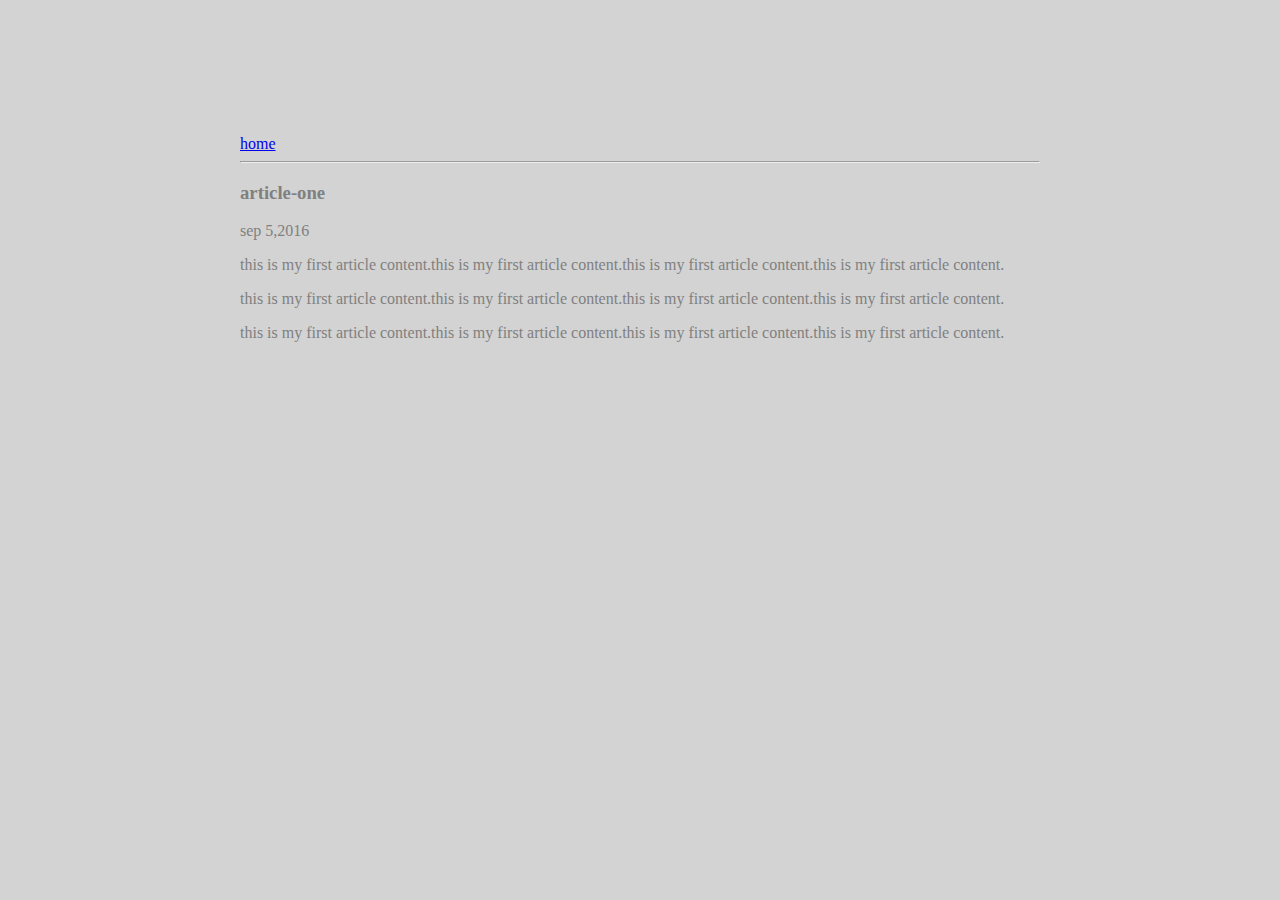
<file: ui/article-one.html>
<html>
    <head>
        <title>
            article one|sakshi ranka
        </title>
        <meta name="viewport" content="width-device-width,initial-scale-1"/>
         <link href="/ui/style.css" rel="stylesheet" />
        <style>
        
        </style>
    </head>
    
    <body>
        
    <div class="container">
        <div>
            <a href="/">home</a>
        </div>
        <hr/>
        <h3>
            article-one
        </h3>
        <div>
            sep 5,2016
        </div>
        <div>
            <p>
                this is my first article content.this is my first article content.this is my first article content.this is my first article content.
            </p>
            <p>
                this is my first article content.this is my first article content.this is my first article content.this is my first article content.
            </p>
            <p>
                this is my first article content.this is my first article content.this is my first article content.this is my first article content.
            </p>
        </div>
        </div>
    </body>
</html>
</file>
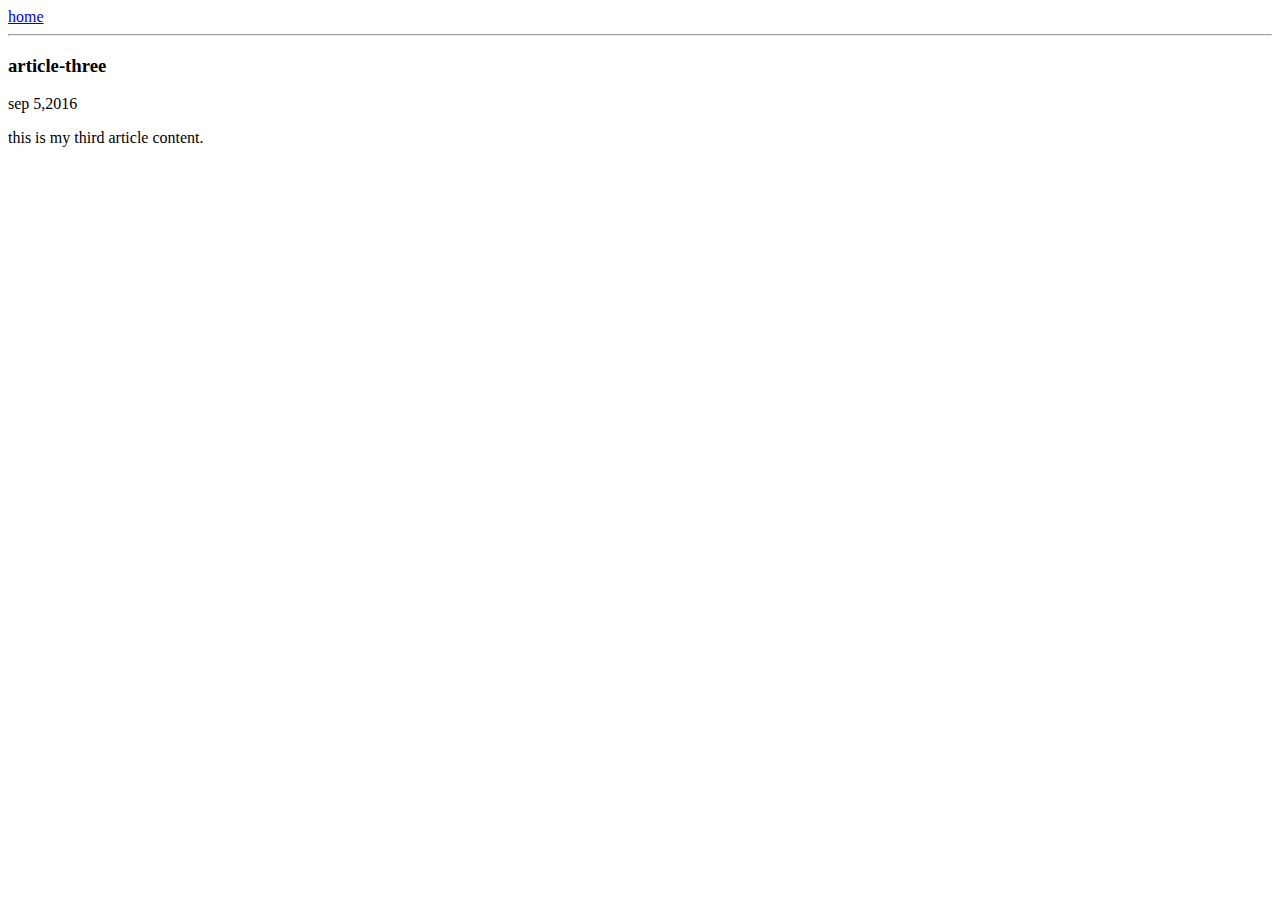
<file: ui/article-three.html>
<html>
    <head>
        <title>
            article three|sakshi ranka
        </title>
        <meta name="viewport" content="width-device-width,initial-scale-1"/>
    </head>
    <body>
        <div>
            <a href="/">home</a>
        </div>
        <hr/>
        <h3>
            article-three
        </h3>
        <div>
            sep 5,2016
        </div>
        <div>
            <p>
                this is my third article content.
            </p>
            
        </div>
    </body>
</html>
</file>
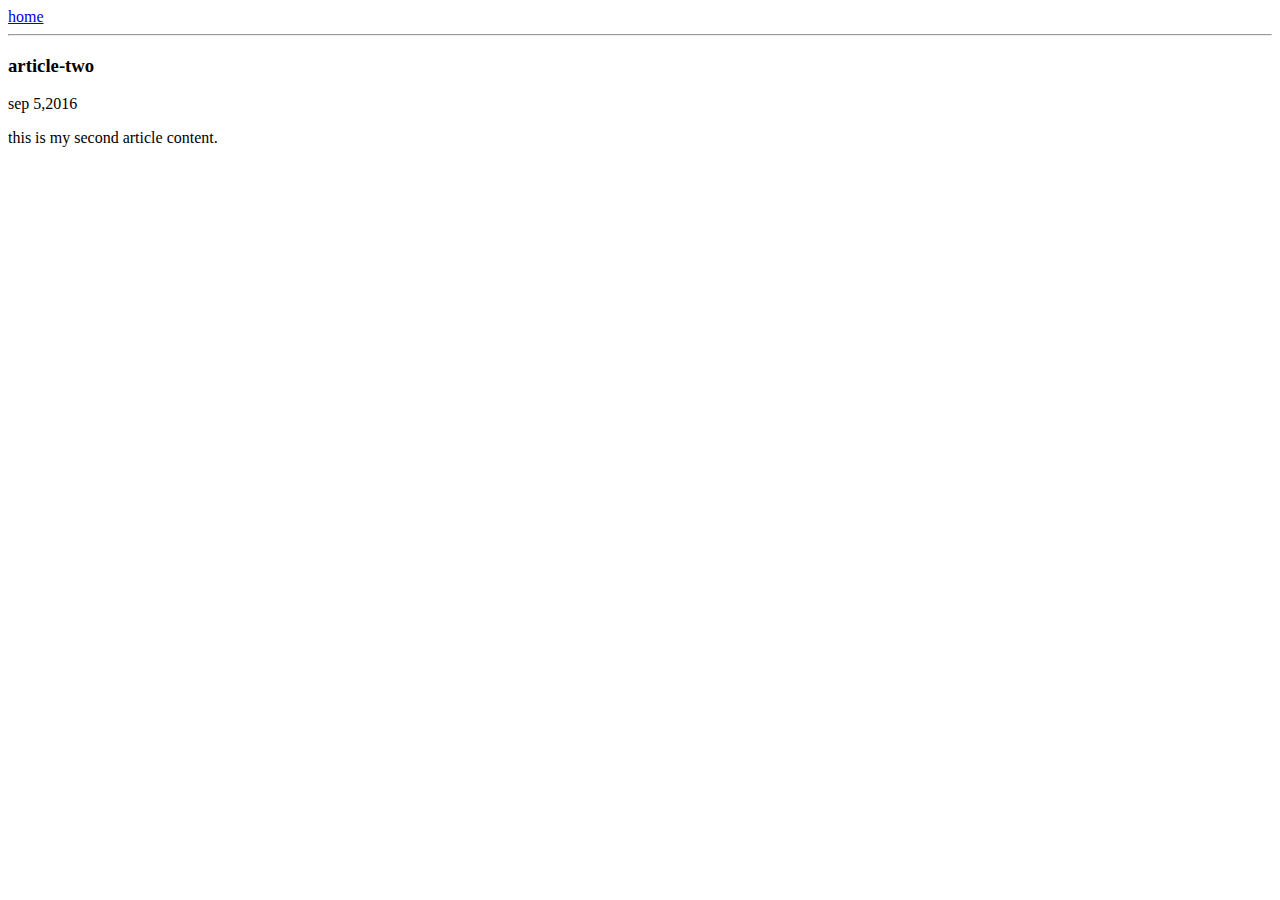
<file: ui/article-two.html>
<html>
    <head>
        <title>
            article two|sakshi ranka
        </title>
        <meta name="viewport" content="width-device-width,initial-scale-1"/>
    </head>
    <body>
        <div>
            <a href="/">home</a>
        </div>
        <hr/>
        <h3>
            article-two
        </h3>
        <div>
            sep 5,2016
        </div>
        <div>
            <p>
                this is my second article content.
            </p>
            
        </div>
    </body>
</html>
</file>
<file: ui/style.css>
body {
    font-family: sans-serif;
    background-color: lightgrey;
    margin-top: 75px;
}

.center {
    text-align: center;
}

.text-big {
    font-size: 300%;
}

.bold {
    font-weight: bold;
}

.img-medium {
    height: 200px;
}
.container {
    max-width: 800px;
    margin: 0 auto;
    color: grey;
    font-family: algerian;
    padding-top: 60px;
    padding-left: 20px;
    padding-right: 20px;
}
</file>
